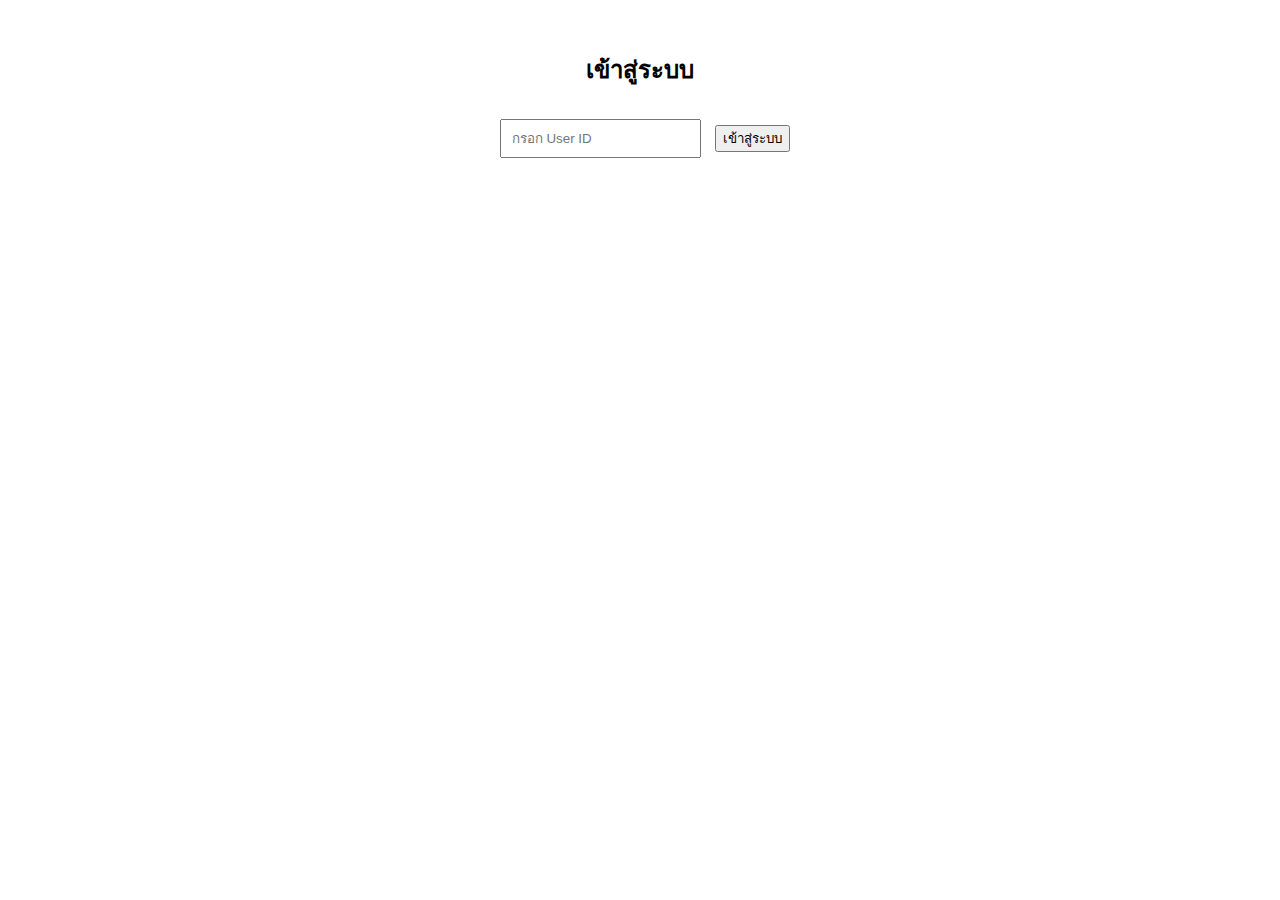
<file: index.html>
<!DOCTYPE html>
<html lang="en">
<head>
  <meta charset="UTF-8" />
  <title>Login Page</title>
  <style>
    body { font-family: sans-serif; text-align: center; margin-top: 50px; }
    input { padding: 10px; margin: 10px; }
    .hidden { display: none; }
  </style>
</head>
<body>
  <h2>เข้าสู่ระบบ</h2>
  <input type="text" id="userIdInput" placeholder="กรอก User ID">
  <button onclick="login()">เข้าสู่ระบบ</button>
  <p id="error" style="color: red;"></p>

  <div id="mainContent" class="hidden">
    <h3>ยินดีต้อนรับ!</h3>
    <p>คุณเข้าสู่ระบบแล้ว</p>
  </div>

  <script>
    // ✅ สร้าง User ID ตั้งแต่ Mpz50001 ถึง Mpz54999
    const validUserIds = [];
    for (let i = 1; i <= 4999; i++) {
      const num = i.toString().padStart(4, '0');
      validUserIds.push(`Mpz5${num}`);
    }

function login() {
  const inputId = document.getElementById("userIdInput").value.trim();
  const error = document.getElementById("error");

  if (!inputId) {
    error.textContent = "กรุณากรอก User ID"; // ป้องกันไม่ให้กรอกช่องว่าง
    return;
  }

  const isValid = validUserIds.includes(inputId); // ตรวจสอบว่า User ID อยู่ในลิสต์หรือไม่

  if (isValid) {
    sessionStorage.setItem("loggedInUser", inputId);
    window.location.href = "dashboard.html"; // ไปหน้าแดชบอร์ด
  } else {
    error.textContent = "User ID ไม่ถูกต้อง";
  }
}
  </script>
</body>
</html>
</file>
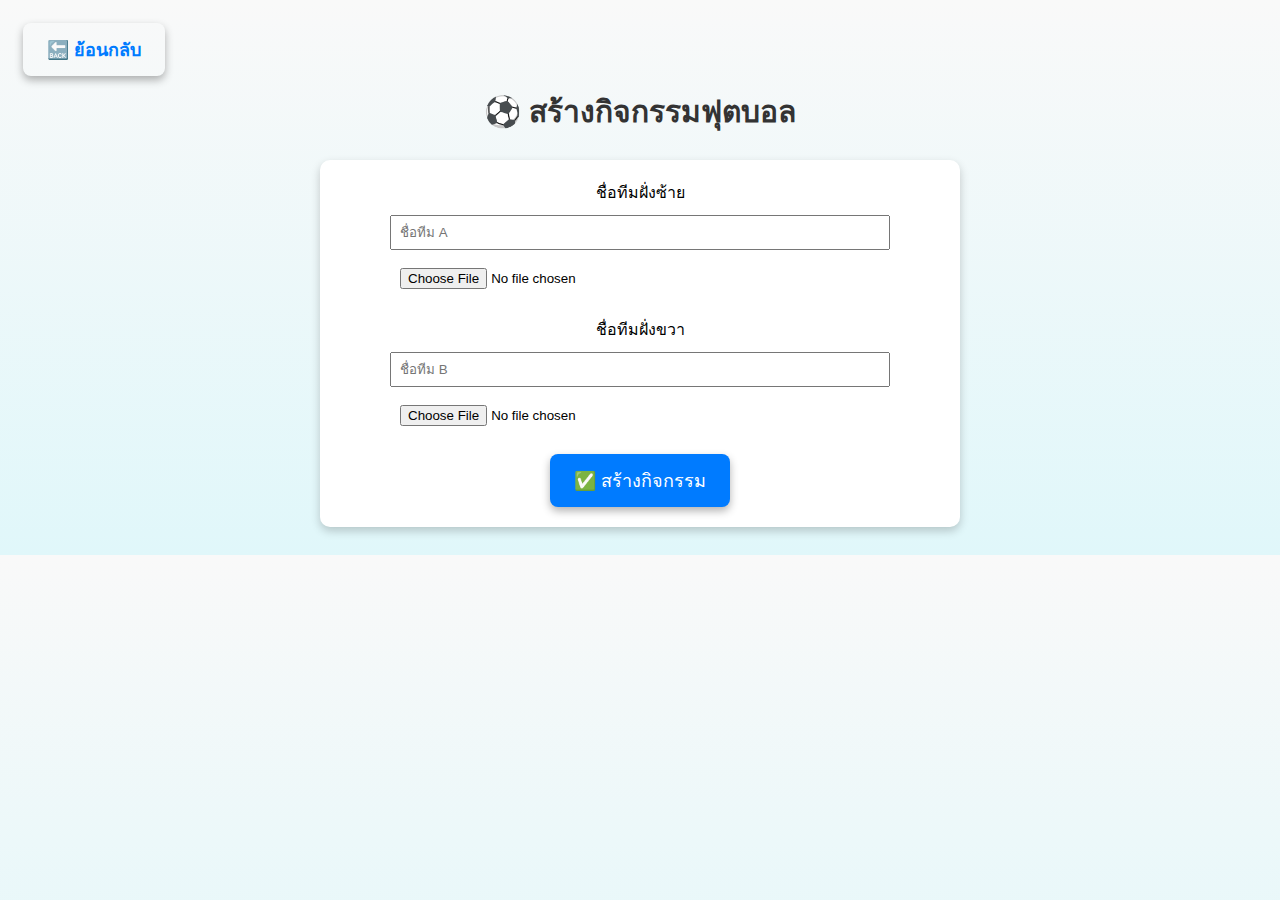
<file: admin-create-football.html>
<!DOCTYPE html>
<html lang="th">
<head>
  <meta charset="UTF-8">
  <title>สร้างกิจกรรมฟุตบอล</title>
  <style>
    body {
      font-family: sans-serif;
      background: linear-gradient(to bottom, #f9f9f9, #e0f7fa);
      padding: 20px;
      text-align: center;
      position: relative;
    }

    h2 {
      font-size: 30px;
      font-weight: bold;
      color: #333;
      margin-top: 60px;
    }

    .form-container {
      background-color: #fff;
      padding: 20px;
      margin: auto;
      width: 90%;
      max-width: 600px;
      border-radius: 10px;
      box-shadow: 0 4px 10px rgba(0, 0, 0, 0.2);
    }

    .team-section {
      margin-bottom: 20px;
    }

    .team-section input[type="text"],
    .team-section input[type="file"] {
      display: block;
      margin: 10px auto;
      padding: 8px;
      width: 80%;
    }

    .preview-img {
      width: 120px;
      height: 120px;
      object-fit: cover;
      border-radius: 8px;
      margin-top: 10px;
      display: none;
    }

    button {
      padding: 12px 24px;
      font-size: 18px;
      background-color: #007bff;
      color: white;
      border: none;
      border-radius: 8px;
      cursor: pointer;
      transition: 0.3s;
      box-shadow: 0 4px 8px rgba(0, 0, 0, 0.3);
    }

    button:hover {
      background-color: #0056b3;
      transform: scale(1.05);
    }

    .back-button {
      position: absolute;
      top: 15px;
      left: 15px;
      background-color: transparent;
      border: none;
      font-size: 18px;
      color: #007bff;
      cursor: pointer;
      font-weight: bold;
      transition: 0.3s;
    }

    .back-button:hover {
      color: #0056b3;
      transform: scale(1.1);
    }
  </style>
</head>
<body>

  <button class="back-button" onclick="history.back()">🔙 ย้อนกลับ</button>

  <h2>⚽ สร้างกิจกรรมฟุตบอล</h2>

  <div class="form-container">
    <div class="team-section">
      <label>ชื่อทีมฝั่งซ้าย</label>
      <input type="text" id="teamANameInput" placeholder="ชื่อทีม A">
      <input type="file" accept="image/*" id="teamAImageInput" onchange="previewImage(event, 'previewA')">
      <img id="previewA" class="preview-img">
    </div>

    <div class="team-section">
      <label>ชื่อทีมฝั่งขวา</label>
      <input type="text" id="teamBNameInput" placeholder="ชื่อทีม B">
      <input type="file" accept="image/*" id="teamBImageInput" onchange="previewImage(event, 'previewB')">
      <img id="previewB" class="preview-img">
    </div>

    <button onclick="createMatch()">✅ สร้างกิจกรรม</button>
  </div>

  <script>
    function previewImage(event, id) {
      const file = event.target.files[0];
      if (file) {
        const reader = new FileReader();
        reader.onload = () => {
          const img = document.getElementById(id);
          img.src = reader.result;
          img.style.display = "block";
        };
        reader.readAsDataURL(file);
      }
    }

    function createMatch() {
      const teamAName = document.getElementById("teamANameInput").value.trim();
      const teamBName = document.getElementById("teamBNameInput").value.trim();
      const teamAImage = document.getElementById("previewA").src;
      const teamBImage = document.getElementById("previewB").src;

      if (!teamAName || !teamBName || !teamAImage || !teamBImage) {
        alert("⚠️ กรุณากรอกชื่อทีมและเลือกรูปให้ครบทั้งสองทีม!");
        return;
      }

      const matchData = {
        matchId: Date.now().toString(),
        teamAName,
        teamBName,
        teamAImage,
        teamBImage,
      };
      
      localStorage.setItem("currentFootballMatch", JSON.stringify(matchData));
      localStorage.setItem("eventUpdated", Date.now());

      alert("✅ สร้างกิจกรรมสำเร็จ!");
      window.location.href = "predict-football.html";
    }
  </script>

</body>
</html>
</file>
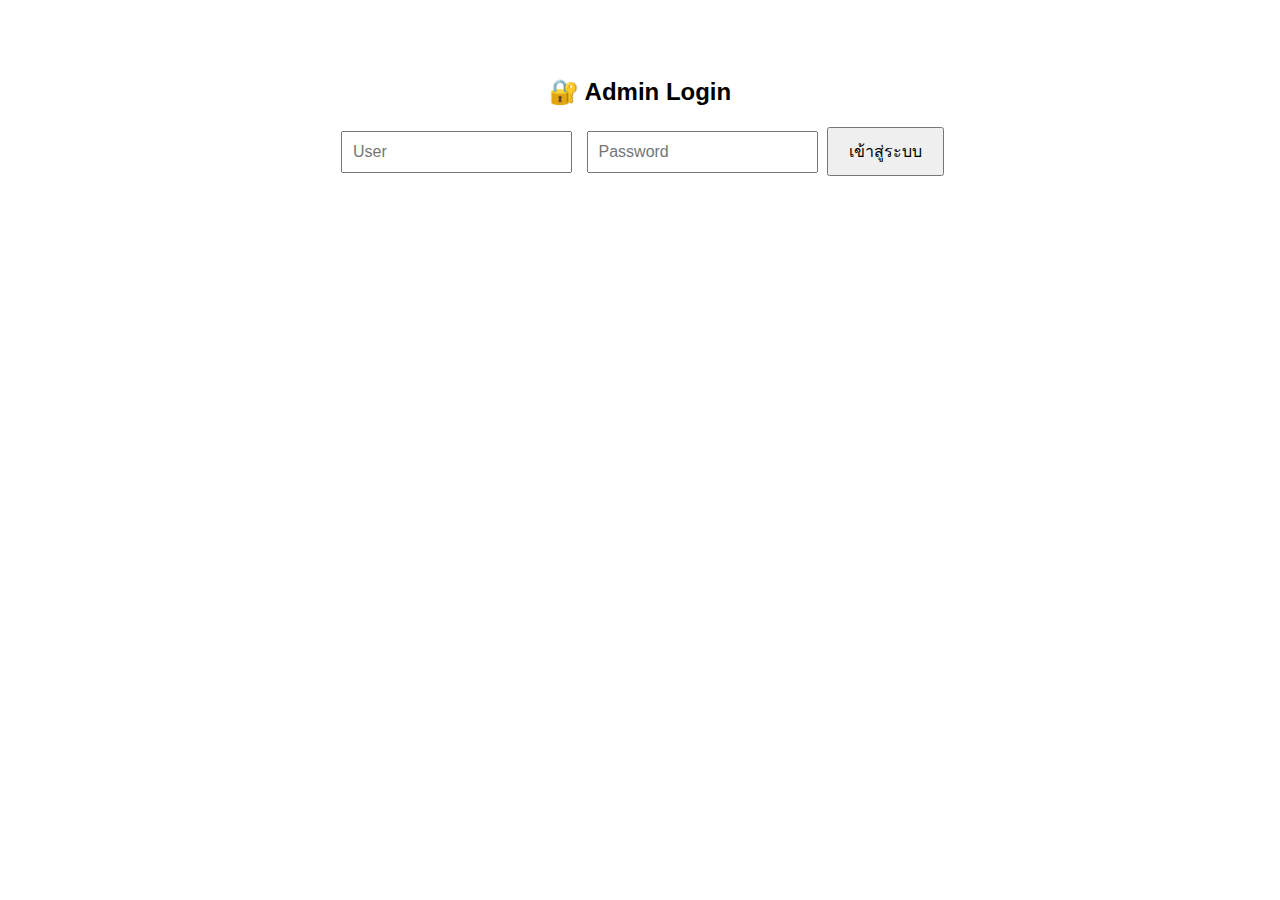
<file: admin-login.html>
<!DOCTYPE html>
<html lang="th">
<head>
  <meta charset="UTF-8" />
  <title>Admin Login</title>
  <style>
    body { font-family: sans-serif; text-align: center; padding: 50px; }
    input { padding: 10px; font-size: 16px; margin: 5px; }
    button { padding: 10px 20px; font-size: 16px; cursor: pointer; }
  </style>
</head>
<body>
  <h2>🔐 Admin Login</h2>
  <input type="text" id="adminUser" placeholder="User">
  <input type="password" id="adminPassword" placeholder="Password">
  <button onclick="adminLogin()">เข้าสู่ระบบ</button>

  <script>
    function adminLogin() {
      const user = document.getElementById("adminUser").value.trim();
      const password = document.getElementById("adminPassword").value.trim();

      if (user === "adminlsm99" && password === "99lsm145632+@") {
        sessionStorage.setItem("loggedInUser", user);
        alert("✅ เข้าสู่ระบบสำเร็จ!");
        window.location.href = "admin-menu.html"; // 🔹 ส่งไปหน้าจัดกิจกรรม
      } else {
        alert("❌ User หรือ Password ไม่ถูกต้อง");
      }
    }
  </script>
</body>
</html>
</file>
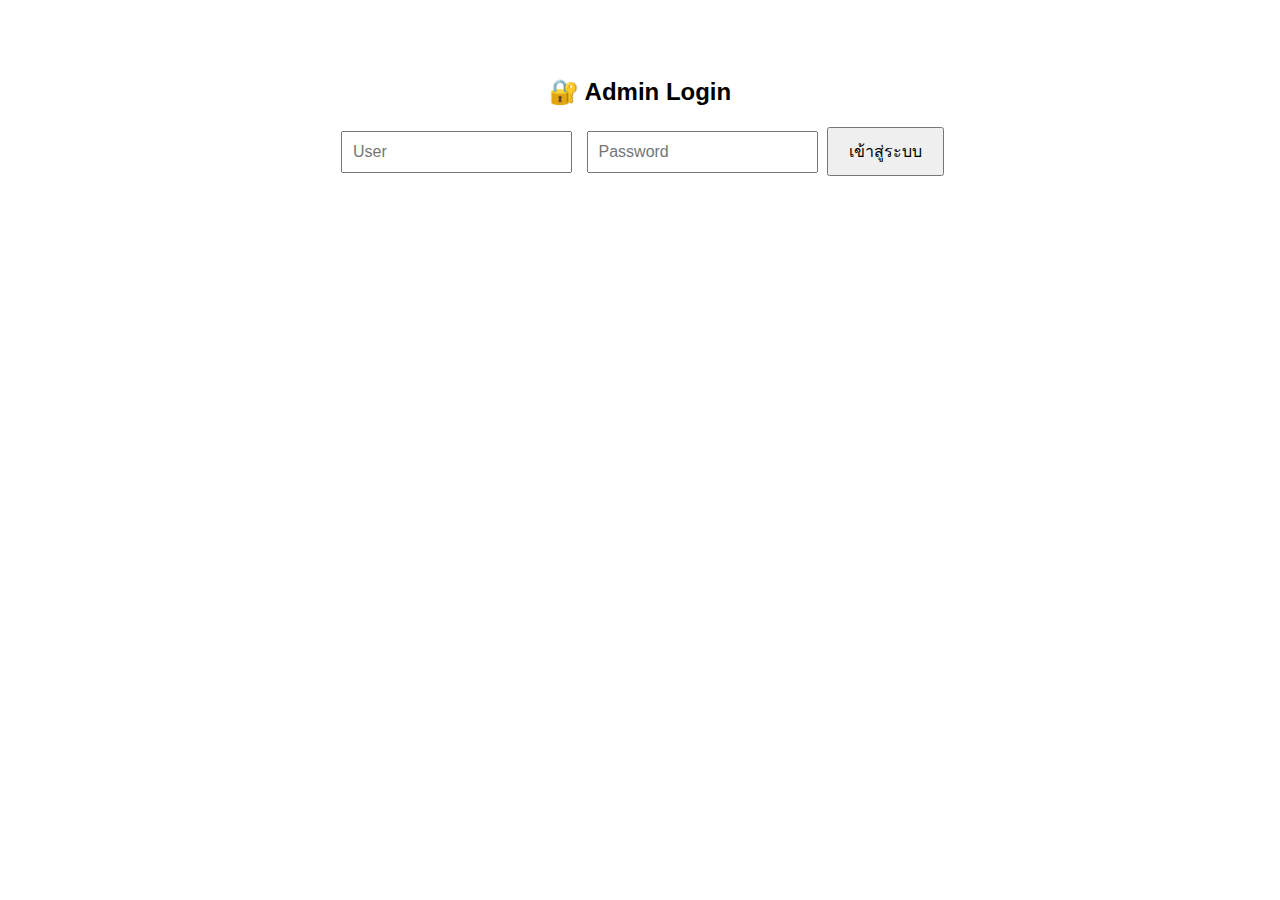
<file: admin-menu.html>
<!DOCTYPE html>
<html lang="th">
<head>
  <meta charset="UTF-8" />
  <title>เมนูแอดมิน</title>
  <style>
    body {
      font-family: 'Segoe UI', sans-serif;
      background: linear-gradient(to bottom right, #e0f7fa, #ffffff);
      margin: 0;
      padding: 40px 20px;
      text-align: center;
    }

    h2 {
      font-size: 36px;
      margin-bottom: 30px;
      color: #333;
    }

    .menu-container {
      display: flex;
      flex-direction: column;
      gap: 20px;
      max-width: 400px;
      margin: auto;
    }

    .menu-button {
      padding: 20px;
      font-size: 20px;
      border: none;
      border-radius: 12px;
      color: white;
      cursor: pointer;
      transition: 0.3s ease;
      display: flex;
      align-items: center;
      justify-content: center;
      gap: 10px;
      box-shadow: 0 4px 10px rgba(0, 0, 0, 0.15);
    }

    .menu-button:hover {
      transform: translateY(-2px);
      box-shadow: 0 6px 14px rgba(0, 0, 0, 0.2);
    }

    .football { background-color: #007bff; }
    .muaythai { background-color: #28a745; }
    .lotto { background-color: #ff5722; }

    .logout {
      margin-top: 40px;
      background-color: #6c757d;
    }

    .logout:hover {
      background-color: #5a6268;
    }
  </style>
</head>
<body>

  <h2>⚙️ เมนูผู้ดูแลระบบ</h2>

  <div class="menu-container">
    <button class="menu-button football" onclick="location.href='admin-create-football.html'">⚽ สร้างกิจกรรมทายผลฟุตบอล</button>
    <button class="menu-button muaythai" onclick="location.href='create-muay.html'">🥊 สร้างกิจกรรมทายผลมวย</button>
    <button class="menu-button lotto" onclick="location.href='create-lotto.html'">🎯 สร้างกิจกรรมทายผลหวย</button>
    <button class="menu-button logout" onclick="logout()">🚪 ออกจากระบบ</button>
  </div>

  <script>
    // ตรวจสอบว่าผู้ใช้เข้าสู่ระบบหรือไม่
    const user = sessionStorage.getItem("loggedInUser");
    if (!user) {
      alert("⛔ กรุณาเข้าสู่ระบบก่อน");
      window.location.href = "admin-login.html";
    }

    function logout() {
      sessionStorage.removeItem("loggedInUser");
      alert("👋 ออกจากระบบแล้ว");
      window.location.href = "admin-login.html";
    }
  </script>

</body>
</html>
</file>
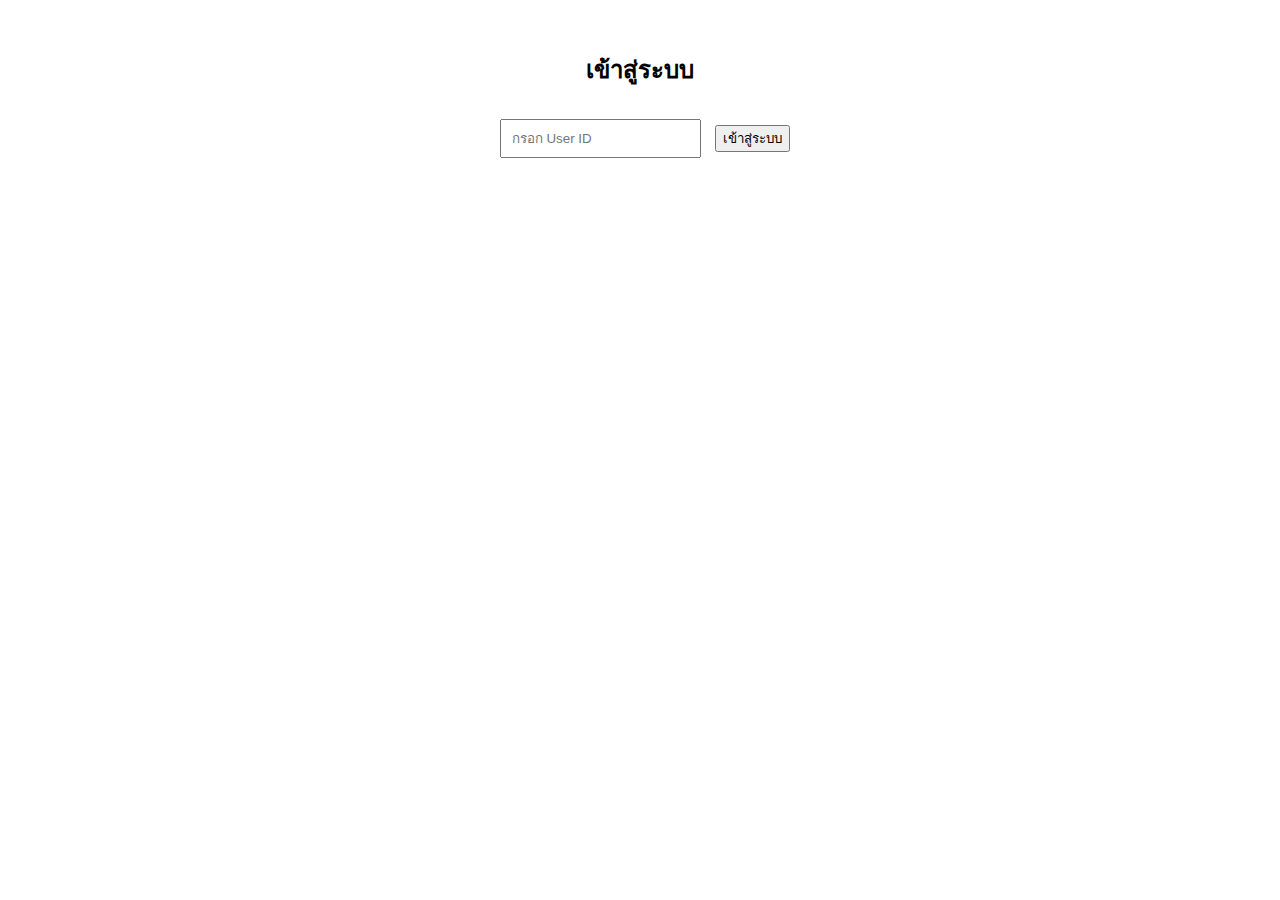
<file: dashboard.html>
<!DOCTYPE html>
<html lang="th">
<head>
  <meta charset="UTF-8" />
  <title>LSM99.COM</title>
  <style>
    body { font-family: sans-serif; text-align: center; margin-top: 50px; }
    button { padding: 10px; margin: 10px; }
  </style>
</head>
<body>
</header>
  <img src="logo.png" alt="LSM99.COM" width="300">
  <p>ยินดีต้อนรับ, <span id="userId"></span></p>
  
  <h3>เมนูการใช้งาน</h3>
  <button onclick="goToPrediction()">ไปทายผลกิจกรรม</button>
  <button onclick="logout()">ออกจากระบบ</button>

  <script>
    // ตรวจสอบว่าผู้ใช้ล็อกอินแล้วหรือยัง
document.addEventListener("DOMContentLoaded", function () {
  const user = sessionStorage.getItem("loggedInUser");

  if (!user) {
    alert("กรุณาเข้าสู่ระบบก่อน!");
    window.location.href = "index.html"; // 🔄 redirect กลับหน้า login
  } else {
    const welcome = document.getElementById("userId"); // ✅ เปลี่ยนเป็น userId
    if (welcome) {
      welcome.textContent = user; // แสดงชื่อผู้ใช้
    }
  }
});


    function goToPrediction() {
  window.location.href = "menu.html"; // แทนที่เดิม
}

    function logout() {
      sessionStorage.removeItem("loggedInUser"); // ล้างข้อมูล session
      window.location.href = "index.html"; // กลับไปหน้า login
    }
  </script>
</body>
</html>
</file>
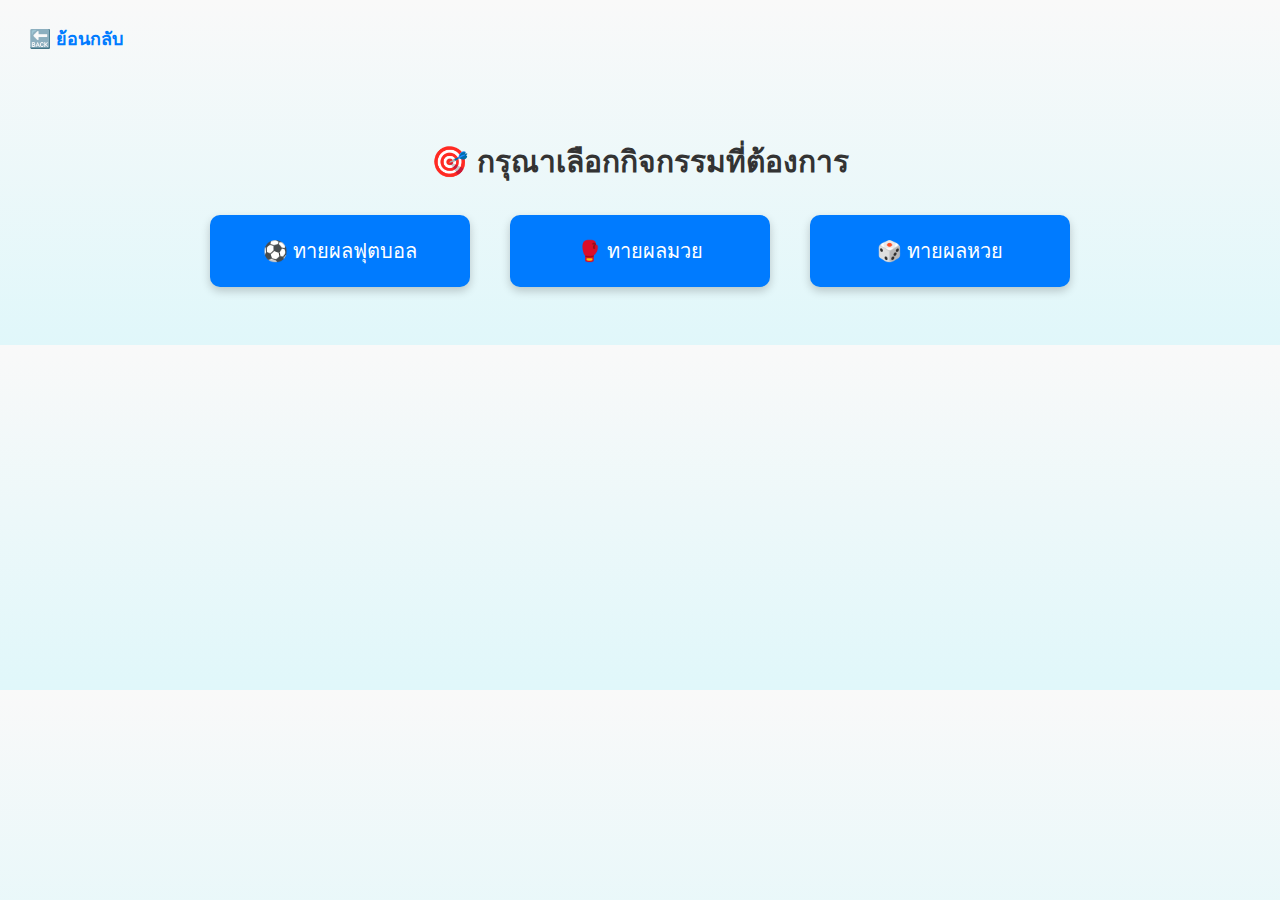
<file: menu.html>
<!DOCTYPE html>
<html lang="th">
<head>
  <meta charset="UTF-8">
  <title>เลือกกิจกรรม</title>
  <style>
    body {  
      font-family: sans-serif;  
      text-align: center;  
      padding: 50px;
      background: linear-gradient(to bottom, #f9f9f9, #e0f7fa); /* พื้นหลังไล่สี */
      position: relative;
    }

    h2 {
      font-size: 30px;
      font-weight: bold;
      margin-top: 80px;
      color: #333;
    }

    .button-container {
      display: flex;
      justify-content: center;
      gap: 40px;
      flex-wrap: wrap;
      margin-top: 30px;
    }

    .activity-button {
      padding: 20px 40px;
      font-size: 20px;
      width: 260px;
      text-align: center;
      border: none;
      border-radius: 10px;
      background-color: #007BFF;
      color: white;
      cursor: pointer;
      transition: 0.3s ease-in-out;
      box-shadow: 0 4px 10px rgba(0, 0, 0, 0.2);
    }

    .activity-button:hover {
      background-color: #0056b3;
      transform: scale(1.05);
      box-shadow: 0 6px 14px rgba(0, 0, 0, 0.3);
    }

    /* ✅ ปุ่มย้อนกลับ */
    .back-button {
      position: absolute;
      top: 15px;
      left: 15px;
      background-color: transparent;
      border: none;
      font-size: 18px;
      color: #007bff;
      cursor: pointer;
      font-weight: bold;
      transition: 0.3s;
    }

    .back-button:hover {
      color: #0056b3;
      transform: scale(1.1);
    }

    /* ✅ pop-up แจ้งเตือน */
    .modal {
      display: none;
      position: fixed;
      left: 50%;
      top: 50%;
      transform: translate(-50%, -50%);
      background-color: white;
      padding: 20px;
      box-shadow: 0px 4px 10px rgba(0, 0, 0, 0.3);
      border-radius: 10px;
      text-align: center;
      animation: fadeIn 0.3s ease-in-out;
    }

    .modal button {
      margin-top: 10px;
      padding: 7px 14px;
      cursor: pointer;
      border: none;
      background-color: #007BFF;
      color: white;
      border-radius: 5px;
      font-size: 14px;
      transition: 0.3s;
    }

    .modal button:hover {
      background-color: #0056b3;
      transform: scale(1.1);
    }

    @keyframes fadeIn {
      from { opacity: 0; transform: translate(-50%, -55%); }
      to { opacity: 1; transform: translate(-50%, -50%); }
    }
  </style>
</head>
<body>

  <!-- ✅ ปุ่มย้อนกลับ -->
  <button class="back-button" onclick="history.back()">🔙 ย้อนกลับ</button>

  <h2>🎯 กรุณาเลือกกิจกรรมที่ต้องการ</h2>

  <div class="button-container">
    <button class="activity-button" onclick="go('predict-football.html')">⚽ ทายผลฟุตบอล</button>
    <button class="activity-button" onclick="go('predict-muay.html')">🥊 ทายผลมวย</button>
    <button class="activity-button" onclick="showPopup()">🎲 ทายผลหวย</button> <!-- ✅ เปลี่ยนฟังก์ชัน -->
  </div>

  <!-- ✅ pop-up แจ้งเตือน -->
  <div id="popup" class="modal">
    <p>🎲 กิจกรรมทายผลหวยจะเปิดให้เล่นเร็วๆ นี้</p>
    <button onclick="closePopup()">ตกลง</button>
  </div>

  <script>
    function go(page) {
      window.location.href = page;
    }

    function showPopup() {
      document.getElementById("popup").style.display = "block";
    }

    function closePopup() {
      document.getElementById("popup").style.display = "none"; // ✅ อยู่ที่หน้าเดิม
    }
  </script>

</body>
</html>
</file>
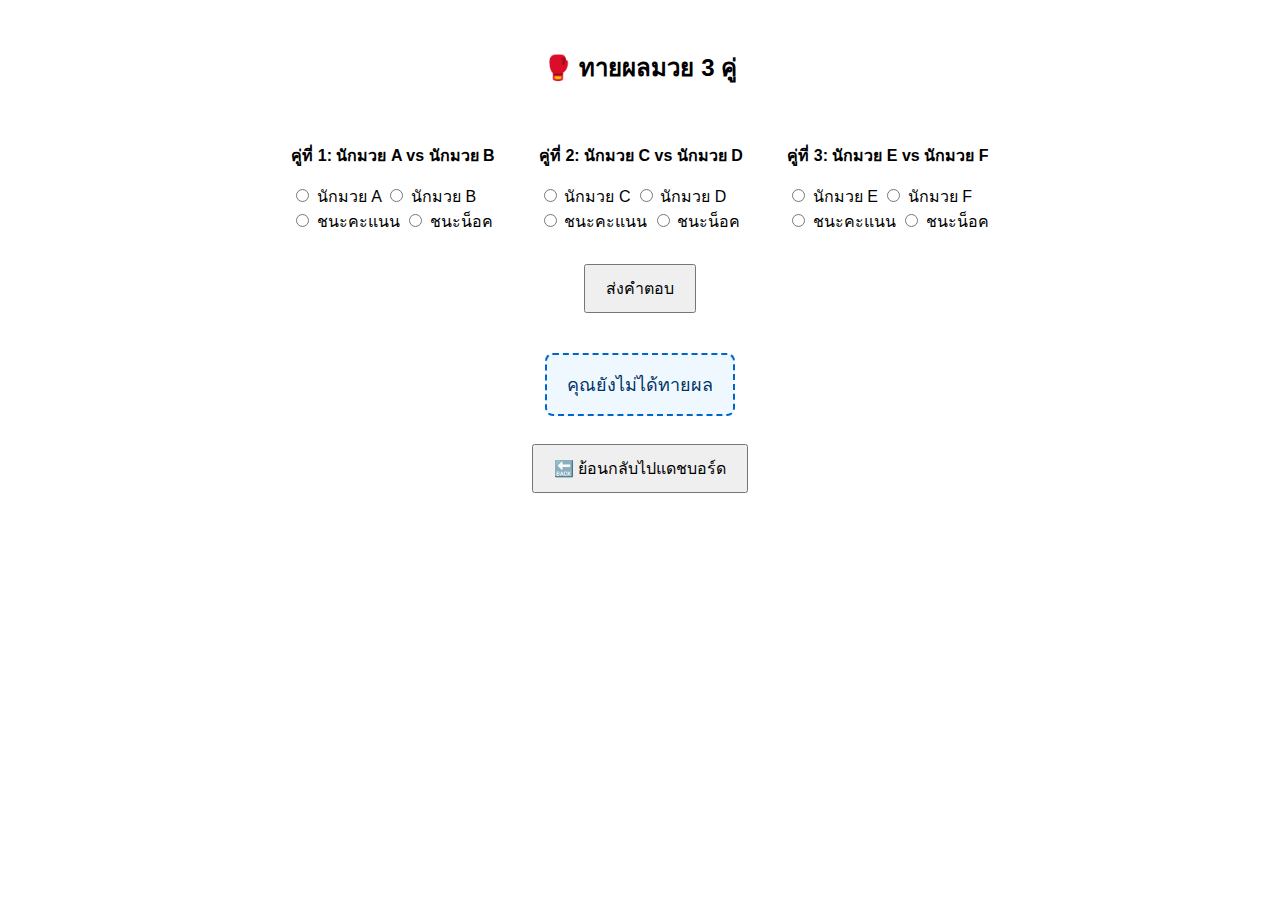
<file: predict-muay.html>
<!DOCTYPE html>
<html lang="th">
<head>
  <meta charset="UTF-8" />
  <title>กิจกรรมทายผลมวย</title>
  <style>
    body { font-family: sans-serif; text-align: center; padding: 20px; }
    .fight-block { display: inline-block; margin: 20px; text-align: left; }
    .result-box {
      display: inline-block;
      margin-top: 30px;
      padding: 15px 20px;
      background-color: #f0f8ff;
      border: 2px dashed #0066cc;
      border-radius: 8px;
      font-size: 18px;
      color: #003366;
      max-width: 90%;
      word-wrap: break-word;
    }
    button {
      padding: 10px 20px;
      margin: 10px;
      font-size: 16px;
      cursor: pointer;
    }
  </style>
</head>
<body>

  <h2>🥊 ทายผลมวย 3 คู่</h2>

  <!-- คู่ที่ 1 -->
  <div class="fight-block">
    <p><strong>คู่ที่ 1: นักมวย A vs นักมวย B</strong></p>
    <label><input type="radio" name="winner1" value="นักมวย A"> นักมวย A</label>
    <label><input type="radio" name="winner1" value="นักมวย B"> นักมวย B</label>
    <br>
    <label><input type="radio" name="winType1" value="ชนะคะแนน"> ชนะคะแนน</label>
    <label><input type="radio" name="winType1" value="ชนะน็อค"> ชนะน็อค</label>
  </div>

  <!-- คู่ที่ 2 -->
  <div class="fight-block">
    <p><strong>คู่ที่ 2: นักมวย C vs นักมวย D</strong></p>
    <label><input type="radio" name="winner2" value="นักมวย C"> นักมวย C</label>
    <label><input type="radio" name="winner2" value="นักมวย D"> นักมวย D</label>
    <br>
    <label><input type="radio" name="winType2" value="ชนะคะแนน"> ชนะคะแนน</label>
    <label><input type="radio" name="winType2" value="ชนะน็อค"> ชนะน็อค</label>
  </div>

  <!-- คู่ที่ 3 -->
  <div class="fight-block">
    <p><strong>คู่ที่ 3: นักมวย E vs นักมวย F</strong></p>
    <label><input type="radio" name="winner3" value="นักมวย E"> นักมวย E</label>
    <label><input type="radio" name="winner3" value="นักมวย F"> นักมวย F</label>
    <br>
    <label><input type="radio" name="winType3" value="ชนะคะแนน"> ชนะคะแนน</label>
    <label><input type="radio" name="winType3" value="ชนะน็อค"> ชนะน็อค</label>
  </div>

  <!-- ปุ่มส่งคำตอบ -->
  <div>
    <button onclick="submitMuayPrediction()">ส่งคำตอบ</button>
  </div>

  <!-- แสดงผล -->
  <p id="muayResult" class="result-box">คุณยังไม่ได้ทายผล</p>

  <br>
  <button onclick="goBack()">🔙 ย้อนกลับไปแดชบอร์ด</button>

  <script>
    document.addEventListener("DOMContentLoaded", function () {
      const lastMuayPrediction = localStorage.getItem("muayPrediction");
      if (lastMuayPrediction) {
        document.getElementById("muayResult").textContent = lastMuayPrediction;
      }
    });

    function submitMuayPrediction() {
      let summary = "คุณทายผลมวยดังนี้:\n";
      for (let i = 1; i <= 3; i++) {
        let winner = document.querySelector(`input[name="winner${i}"]:checked`);
        let winType = document.querySelector(`input[name="winType${i}"]:checked`);

        if (!winner || !winType) {
          alert("กรุณาเลือกผลการแข่งขันให้ครบทุกคู่");
          return;
        }

        summary += `คู่ที่ ${i}: ${winner.value} ชนะโดย ${winType.value}\n`;
      }

      document.getElementById("muayResult").textContent = summary;
      localStorage.setItem("muayPrediction", summary);
    }

    function goBack() {
      window.location.href = "dashboard.html";
    }

    function resetMuayPrediction() {
      localStorage.removeItem("muayPrediction");
      location.reload();
    }
  </script>

</body>
</html>
</file>
